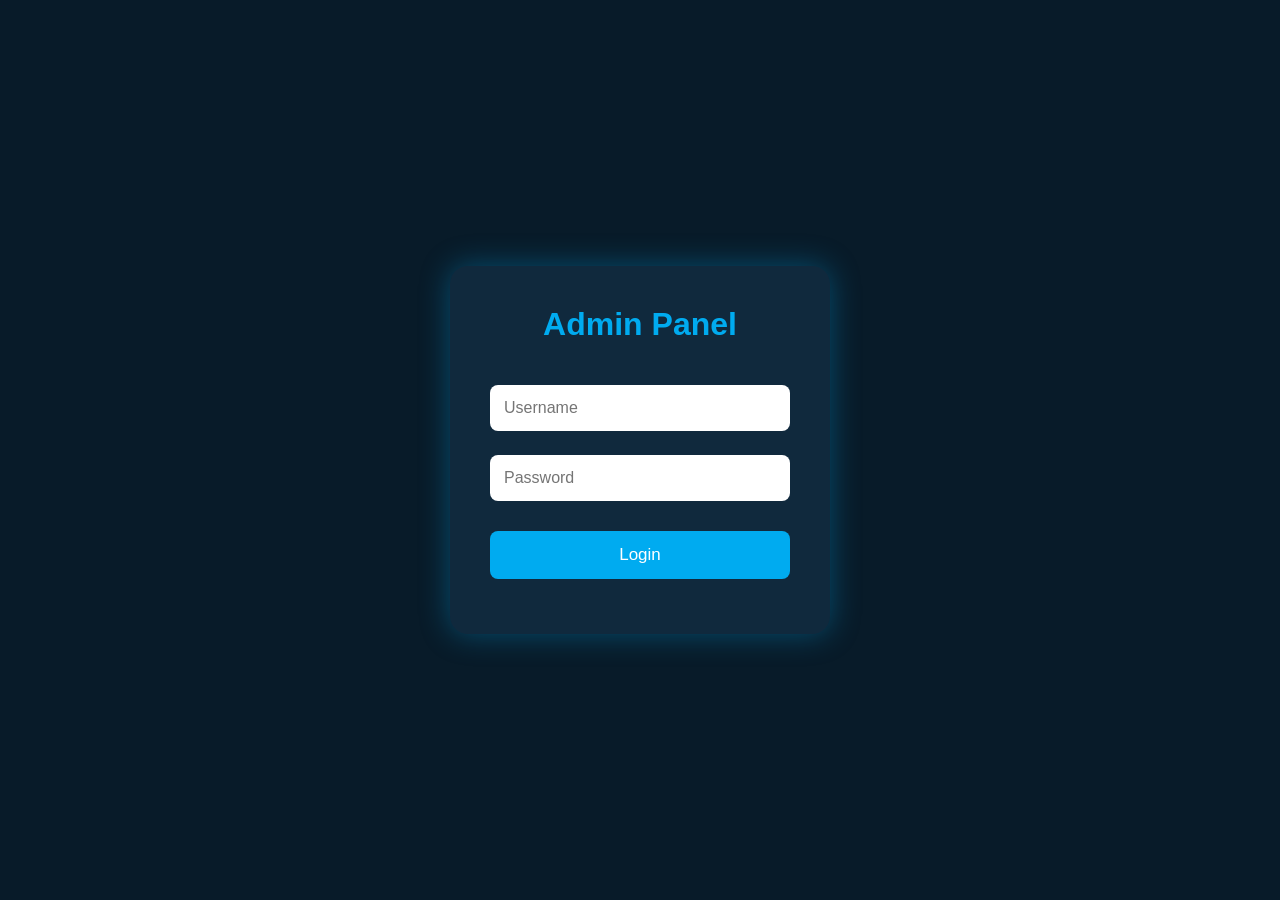
<file: admin/index.html>
<!DOCTYPE html>
<html lang="en">

<head>
    <meta charset="UTF-8">
    <meta name="viewport" content="width=device-width, initial-scale=1.0">
    <title>Admin Login</title>

    <link rel="stylesheet" href="admin.css">
</head>

<body>

    <div class="login-box">

        <h1>Admin Panel</h1>

        <input type="text" id="username" placeholder="Username">

        <input type="password" id="password" placeholder="Password">

        <button id="loginBtn">Login</button>

        <p id="msg"></p>

    </div>

    <script src="login.js"></script>
</body>

</html>
</file>
<file: admin/admin.css>
/* ===========================
   Reset
=========================== */

*{
    margin:0;
    padding:0;
    box-sizing:border-box;
    font-family:Arial, Helvetica, sans-serif;
}

/* ===========================
   Login Page
=========================== */

body{
    background:#081b29;
    color:#fff;
}

.login-box{
    width:380px;
    background:#10293d;
    padding:40px;
    border-radius:18px;
    text-align:center;
    box-shadow:0 0 30px rgba(0,171,240,.35);

    position:absolute;
    top:50%;
    left:50%;
    transform:translate(-50%,-50%);
}

.login-box h1{
    color:#00abf0;
    margin-bottom:30px;
}

.login-box input{

    width:100%;
    padding:14px;
    margin:12px 0;
    border:none;
    outline:none;
    border-radius:8px;
    font-size:16px;

}

.login-box button{

    width:100%;
    padding:14px;
    margin-top:18px;
    border:none;
    border-radius:8px;
    cursor:pointer;
    background:#00abf0;
    color:white;
    font-size:17px;
    transition:.3s;

}

.login-box button:hover{

    background:#0095d9;

}

#msg{

    color:#ff5555;
    margin-top:15px;

}

/* ===========================
   Dashboard
=========================== */

.admin-container{

    display:flex;
    width:100%;
    min-height:100vh;

}

.sidebar{

    width:260px;
    background:#081b29;
    padding:30px;
    color:white;

}

.sidebar h2{

    color:#00abf0;
    margin-bottom:40px;

}

.sidebar ul{

    list-style:none;

}

.sidebar li{

    padding:15px;
    margin:10px 0;
    background:#10293d;
    border-radius:10px;
    cursor:pointer;
    transition:.3s;

}

.sidebar li:hover{

    background:#00abf0;

}

.content{

    flex:1;
    background:#0d2436;
    padding:40px;
    color:white;

}

.content h1{

    color:#00abf0;
    margin-bottom:15px;

}

/* ===========================
   Dashboard Cards
=========================== */

.dashboard-cards{

    display:grid;
    grid-template-columns:repeat(auto-fit,minmax(220px,1fr));
    gap:25px;
    margin-top:40px;

}

.dash-card{

    background:#10293d;
    padding:35px;
    border-radius:18px;
    text-align:center;
    transition:.35s;
    box-shadow:0 0 20px rgba(0,171,240,.2);

}

.dash-card:hover{

    transform:translateY(-8px);
    box-shadow:0 0 35px rgba(0,171,240,.4);

}

.dash-card h2{

    font-size:42px;
    color:#00abf0;
    margin-bottom:15px;

}

.dash-card p{

    color:#ddd;
    font-size:18px;

}
/* ===========================
   News Panel
=========================== */

#newsPanel input,
#newsPanel textarea,
#galleryPanel input {

    width:100%;
    padding:15px;
    margin:15px 0;
    border:none;
    outline:none;
    border-radius:10px;
    font-size:16px;
    background:#16344d;
    color:#fff;

}

#newsPanel textarea{

    min-height:180px;
    resize:vertical;

}

#newsPanel input::placeholder,
#newsPanel textarea::placeholder{

    color:#bfc9d4;

}

#newsPanel button,
#galleryPanel button{

    background:#00abf0;
    color:white;
    border:none;
    padding:14px 28px;
    border-radius:8px;
    cursor:pointer;
    font-size:17px;
    transition:.3s;

}

#newsPanel button:hover,
#galleryPanel button:hover{

    background:#008fd0;

}


/* ===========================
   Published News
=========================== */

#newsList{

    margin-top:30px;
    display:flex;
    flex-direction:column;
    gap:18px;

}

.news-item{

    display:flex;
    justify-content:space-between;
    align-items:center;
    background:#16344d;
    padding:18px;
    border-radius:12px;
    box-shadow:0 0 10px rgba(0,171,240,.12);

}

.news-item h3{

    color:#fff;
    margin-bottom:6px;

}

.news-item small{

    color:#aaa;

}

.news-actions{

    display:flex;
    gap:10px;

}

.news-actions button{

    border:none;
    padding:10px 18px;
    border-radius:8px;
    cursor:pointer;
    font-size:14px;
    transition:.3s;

}

.edit-btn{

    background:#ffaa00;
    color:white;

}

.edit-btn:hover{

    background:#e09100;

}

.delete-btn{

    background:#ff4444;
    color:white;

}

.delete-btn:hover{

    background:#d90000;

}


/* ===========================
   Gallery
=========================== */

#galleryList{

    display:grid;
    grid-template-columns:repeat(auto-fill,minmax(180px,1fr));
    gap:20px;
    margin-top:30px;

}

.gallery-card{

    background:#16344d;
    border-radius:12px;
    overflow:hidden;
    text-align:center;
    padding:10px;

}

.gallery-card img{

    width:100%;
    height:180px;
    object-fit:cover;
    border-radius:10px;

}

.gallery-card button{

    width:100%;
    margin-top:10px;
    background:#ff4444;
    color:white;
    border:none;
    padding:10px;
    border-radius:8px;
    cursor:pointer;

}

.gallery-card button:hover{

    background:#d90000;

}


/* ===========================
   Responsive
=========================== */

@media(max-width:900px){

    .admin-container{

        flex-direction:column;

    }

    .sidebar{

        width:100%;
        padding:20px;

    }

    .sidebar ul{

        display:flex;
        flex-wrap:wrap;
        gap:10px;

    }

    .sidebar li{

        flex:1;
        text-align:center;

    }

    .content{

        padding:20px;

    }

    .dashboard-cards{

        grid-template-columns:1fr;

    }

    .news-item{

        flex-direction:column;
        gap:15px;
        align-items:flex-start;

    }

}
/* ===========================
   Homepage Stats Panel
=========================== */

.stats-form{
    display:grid;
    grid-template-columns:repeat(2,1fr);
    gap:20px;
    margin:30px 0;
}

.stats-box{
    display:flex;
    flex-direction:column;
}

.stats-box label{
    color:#ffffff;
    font-size:15px;
    font-weight:600;
    margin-bottom:8px;
}

.stats-box input{
    width:100%;
    height:52px;
    padding:0 16px;
    border:none;
    outline:none;
    border-radius:14px;
    background:#1d2a3d;
    color:#fff;
    font-size:18px;
    transition:.3s;
}

.stats-box input:focus{
    border:2px solid #00bfff;
    box-shadow:0 0 15px rgba(0,191,255,.4);
}

#statsPanel{
    max-width:700px;
    background:#111a2e;
    padding:35px;
    border-radius:22px;
    box-shadow:0 10px 35px rgba(0,0,0,.35);
}

#statsPanel h1{
    text-align:center;
    color:#00bfff;
    margin-bottom:25px;
    font-size:42px;
}

#statsPanel button{
    width:100%;
    height:55px;
    border:none;
    border-radius:14px;
    background:#00bfff;
    color:#fff;
    font-size:20px;
    font-weight:700;
    cursor:pointer;
    transition:.3s;
    margin-top:10px;
}

#statsPanel button:hover{
    background:#0099e6;
    transform:translateY(-2px);
    box-shadow:0 10px 20px rgba(0,191,255,.35);
}

/* Mobile */

@media(max-width:768px){

#statsPanel{
    padding:20px;
    border-radius:16px;
}

#statsPanel h1{
    font-size:28px;
}

.stats-form{
    grid-template-columns:1fr;
    gap:16px;
}

.stats-box input{
    height:48px;
    font-size:16px;
}

#statsPanel button{
    height:50px;
    font-size:17px;
}

}

.match-form {
    max-width: 700px;
    display: grid;
    grid-template-columns: 1fr 1fr;
    gap: 15px;
}

.match-form input,
.match-form textarea {
    width: 100%;
    box-sizing: border-box;
    padding: 13px;
    background: #10293d;
    color: white;
    border: 1px solid #24465f;
    border-radius: 10px;
}

.match-form textarea {
    grid-column: 1 / -1;
    min-height: 100px;
}

.match-form button {
    grid-column: 1 / -1;
    padding: 13px;
    border: none;
    border-radius: 10px;
    background: #00abf0;
    color: white;
    font-weight: bold;
    cursor: pointer;
}

/* ==========================================
   MATCH MANAGEMENT
========================================== */

.match-form {
    max-width: 720px;
    display: grid;
    grid-template-columns: 1fr 1fr;
    gap: 15px;
    margin-top: 20px;
}

.match-form input,
.match-form textarea {
    width: 100%;
    box-sizing: border-box;
    padding: 14px 16px;
    border-radius: 12px;
    border: 1px solid rgba(0, 171, 240, 0.25);
    background: #102b40;
    color: #fff;
    font-size: 15px;
    outline: none;
}

.match-form input:focus,
.match-form textarea:focus {
    border-color: #00abf0;
    box-shadow: 0 0 0 3px rgba(0, 171, 240, 0.10);
}

.match-form textarea {
    grid-column: 1 / -1;
    min-height: 110px;
    resize: vertical;
}

.match-form button {
    grid-column: 1 / -1;
    border: none;
    border-radius: 12px;
    padding: 14px;
    background: linear-gradient(135deg, #00abf0, #008fd0);
    color: white;
    font-size: 16px;
    font-weight: 700;
    cursor: pointer;
    transition: .3s;
}

.match-form button:hover {
    transform: translateY(-2px);
    box-shadow: 0 10px 25px rgba(0, 171, 240, .25);
}


/* ==========================================
   ADDED MATCHES
========================================== */

#matchesList {
    margin-top: 20px;

    display: grid;
    grid-template-columns: repeat(auto-fit, minmax(280px, 1fr));
    gap: 18px;

    max-width: 1000px;
}

.admin-match-card {
    background: linear-gradient(
        145deg,
        #102b40,
        #0b2234
    );

    border: 1px solid rgba(0, 171, 240, .18);

    border-radius: 18px;

    padding: 22px;

    box-shadow: 0 10px 30px rgba(0,0,0,.20);

    transition: .3s;
}

.admin-match-card:hover {
    transform: translateY(-4px);

    border-color: rgba(0,171,240,.45);

    box-shadow:
        0 15px 35px rgba(0,0,0,.30),
        0 0 20px rgba(0,171,240,.10);
}

.admin-match-card h3 {
    margin: 0 0 15px;

    color: #00abf0;

    font-size: 21px;
}

.admin-match-card p {
    margin: 8px 0;

    color: #d6e0e7;

    font-size: 14px;

    line-height: 1.5;
}

.admin-match-card strong {
    color: #fff;

    font-size: 16px;
}


/* DELETE BUTTON */

.admin-match-card button {
    margin-top: 15px;

    padding: 9px 15px;

    border: none;

    border-radius: 9px;

    background: #e53935;

    color: #fff;

    font-size: 13px;

    font-weight: 600;

    cursor: pointer;

    transition: .25s;
}

.admin-match-card button:hover {
    background: #ff4b47;

    transform: translateY(-2px);

    box-shadow: 0 6px 15px rgba(229,57,53,.25);
}


/* ==========================================
   MOBILE
========================================== */

@media (max-width: 700px) {

    .match-form {
        grid-template-columns: 1fr;
    }

    .match-form textarea,
    .match-form button {
        grid-column: auto;
    }

    #matchesList {
        grid-template-columns: 1fr;
    }

    .admin-match-card {
        padding: 18px;
    }

}

/* ==========================================
   ADMIN - RECORDS MANAGEMENT
========================================== */

#recordsPanel {
    max-width: 1000px;
}

#recordsPanel > h1 {
    color: #fff;
    font-size: 30px;
    margin-bottom: 25px;
}


/* ==========================================
   RECORD FORM
========================================== */

.record-form {
    max-width: 700px;

    display: grid;
    grid-template-columns: 1fr 1fr;

    gap: 15px;

    margin-top: 20px;
}

.record-form input,
.record-form textarea {
    width: 100%;
    box-sizing: border-box;

    padding: 14px 16px;

    background: #102b40;

    color: #fff;

    border: 1px solid rgba(0,171,240,.22);

    border-radius: 11px;

    outline: none;

    font-size: 14px;
}

.record-form input::placeholder,
.record-form textarea::placeholder {
    color: #8498a7;
}

.record-form input:focus,
.record-form textarea:focus {
    border-color: #00abf0;

    box-shadow:
        0 0 0 3px rgba(0,171,240,.10);
}

.record-form textarea {
    grid-column: 1 / -1;

    min-height: 110px;

    resize: vertical;
}


/* ==========================================
   ADD BUTTON
========================================== */

.record-form button {
    grid-column: 1 / -1;

    padding: 13px 20px;

    border: none;

    border-radius: 11px;

    background: linear-gradient(
        135deg,
        #00abf0,
        #008fd0
    );

    color: #fff;

    font-size: 15px;

    font-weight: 700;

    cursor: pointer;

    transition: .3s;
}

.record-form button:hover {
    transform: translateY(-2px);

    box-shadow:
        0 8px 20px rgba(0,171,240,.25);
}


/* ==========================================
   ADDED RECORDS
========================================== */

#recordsList {
    margin-top: 20px;

    display: grid;

    grid-template-columns:
        repeat(auto-fit, minmax(260px, 1fr));

    gap: 18px;

    max-width: 1000px;
}


/* ==========================================
   RECORD CARD
========================================== */

.admin-record-card {
    background: linear-gradient(
        145deg,
        #102f47,
        #0b2234
    );

    border: 1px solid rgba(0,171,240,.17);

    border-radius: 17px;

    padding: 20px;

    box-shadow:
        0 10px 28px rgba(0,0,0,.20);

    transition: .3s;
}

.admin-record-card:hover {
    transform: translateY(-4px);

    border-color: rgba(0,171,240,.4);

    box-shadow:
        0 15px 35px rgba(0,0,0,.28);
}


/* TITLE */

.admin-record-card h3 {
    margin: 0 0 10px;

    color: #fff;

    font-size: 18px;

    line-height: 1.4;
}


/* VALUE */

.admin-record-card h2 {
    margin: 0 0 10px;

    color: #00abf0;

    font-size: 27px;

    font-weight: 800;
}


/* DESCRIPTION */

.admin-record-card p {
    margin: 0;

    color: #b9c7d1;

    font-size: 13px;

    line-height: 1.6;
}


/* ==========================================
   DELETE BUTTON
========================================== */

.admin-record-card button {
    margin-top: 16px;

    padding: 8px 14px;

    border: none;

    border-radius: 8px;

    background: #e53935;

    color: #fff;

    font-size: 13px;

    font-weight: 600;

    cursor: pointer;

    transition: .25s;
}

.admin-record-card button:hover {
    background: #ff4b47;

    transform: translateY(-2px);

    box-shadow:
        0 5px 14px rgba(229,57,53,.25);
}


/* ==========================================
   MOBILE
========================================== */

@media (max-width: 700px) {

    #recordsPanel > h1 {
        font-size: 25px;
    }

    .record-form {
        grid-template-columns: 1fr;
    }

    .record-form textarea,
    .record-form button {
        grid-column: auto;
    }

    #recordsList {
        grid-template-columns: 1fr;
    }

    .admin-record-card {
        padding: 17px;
    }

}

/* ==========================================
   PREMIUM DASHBOARD OVERVIEW
========================================== */

#dashboardContent {
    width: 100%;
    max-width: 1200px;
}

#dashboardContent > h1 {
    margin-bottom: 8px;
    color: #fff;
    font-size: 30px;
}

#dashboardContent > p {
    margin-bottom: 28px;
    color: #9fb0bc;
    font-size: 14px;
}


/* ==========================================
   DASHBOARD CARDS
========================================== */

.dashboard-cards {
    display: grid;

    grid-template-columns:
        repeat(4, minmax(0, 1fr));

    gap: 18px;

    margin-bottom: 30px;
}

.dash-card {
    position: relative;

    padding: 22px;

    background: linear-gradient(
        145deg,
        #102f47,
        #0a2030
    );

    border: 1px solid rgba(0,171,240,.16);

    border-radius: 16px;

    overflow: hidden;

    box-shadow:
        0 8px 25px rgba(0,0,0,.18);

    transition: .3s ease;
}

.dash-card::after {
    content: "";

    position: absolute;

    width: 90px;
    height: 90px;

    right: -35px;
    top: -35px;

    border-radius: 50%;

    background: rgba(0,171,240,.07);
}

.dash-card:hover {
    transform: translateY(-5px);

    border-color: rgba(0,171,240,.4);

    box-shadow:
        0 14px 30px rgba(0,0,0,.28),
        0 0 18px rgba(0,171,240,.08);
}

.dash-card h2 {
    position: relative;
    z-index: 1;

    margin: 0 0 7px;

    color: #00abf0;

    font-size: 30px;

    font-weight: 800;
}

.dash-card p {
    position: relative;
    z-index: 1;

    margin: 0;

    color: #c7d3da;

    font-size: 13px;
}


/* ==========================================
   RECENT ACTIVITY
========================================== */

.recent-activity {
    max-width: 850px;

    padding: 24px;

    background: linear-gradient(
        145deg,
        #0e293d,
        #091c2b
    );

    border: 1px solid rgba(0,171,240,.14);

    border-radius: 17px;

    box-shadow:
        0 10px 30px rgba(0,0,0,.18);
}

.recent-activity h2 {
    margin: 0 0 18px;

    color: #fff;

    font-size: 21px;
}


/* ==========================================
   ACTIVITY ITEM
========================================== */

.activity-item {
    display: flex;

    align-items: center;

    gap: 12px;

    padding: 13px 14px;

    margin-bottom: 9px;

    background: rgba(255,255,255,.035);

    border: 1px solid rgba(255,255,255,.05);

    border-radius: 10px;

    color: #d5e0e6;

    font-size: 14px;

    transition: .25s ease;
}

.activity-item:last-child {
    margin-bottom: 0;
}

.activity-item:hover {
    background: rgba(0,171,240,.08);

    border-color: rgba(0,171,240,.18);

    transform: translateX(4px);
}

.activity-item span {
    color: #c6d3db;
}


/* ==========================================
   TABLET
========================================== */

@media (max-width: 900px) {

    .dashboard-cards {
        grid-template-columns:
            repeat(2, 1fr);
    }

}


/* ==========================================
   MOBILE
========================================== */

@media (max-width: 600px) {

    #dashboardContent > h1 {
        font-size: 25px;
    }

    #dashboardContent > p {
        font-size: 13px;

        line-height: 1.6;

        margin-bottom: 20px;
    }

    .dashboard-cards {
        grid-template-columns:
            repeat(2, 1fr);

        gap: 12px;

        margin-bottom: 22px;
    }

    .dash-card {
        padding: 17px;

        border-radius: 13px;
    }

    .dash-card h2 {
        font-size: 24px;
    }

    .dash-card p {
        font-size: 11px;
    }

    .recent-activity {
        padding: 17px;

        border-radius: 14px;
    }

    .recent-activity h2 {
        font-size: 18px;

        margin-bottom: 13px;
    }

    .activity-item {
        padding: 11px;

        font-size: 12px;

        gap: 9px;
    }

}


/* ==========================================
   SMALL PHONE
========================================== */

@media (max-width: 380px) {

    .dashboard-cards {
        gap: 9px;
    }

    .dash-card {
        padding: 14px;
    }

    .dash-card h2 {
        font-size: 21px;
    }

    .dash-card p {
        font-size: 10px;
    }

}



/* ======================================
   WEBSITE SETTINGS
====================================== */

.settings-subtitle {
    color: #9fb0bc;
    margin-bottom: 25px;
}

.settings-form {
    max-width: 700px;
    padding: 25px;
    background: #102f47;
    border: 1px solid rgba(0, 168, 255, 0.20);
    border-radius: 16px;
}

.setting-box {
    margin-bottom: 22px;
}

.setting-box label {
    display: block;
    margin-bottom: 8px;
    color: #ffffff;
    font-weight: 600;
}

.setting-box input {
    width: 100%;
    box-sizing: border-box;
    padding: 13px 15px;
    border: 1px solid #28516a;
    border-radius: 8px;
    background: #081b29;
    color: #ffffff;
    font-size: 15px;
    outline: none;
}

.setting-box input:focus {
    border-color: #00a8ff;
    box-shadow: 0 0 0 2px rgba(0, 168, 255, 0.12);
}

.settings-form button {
    padding: 12px 22px;
    border: none;
    border-radius: 8px;
    background: #00a8ff;
    color: #ffffff;
    font-size: 15px;
    font-weight: 600;
    cursor: pointer;
    transition: 0.3s ease;
}

.settings-form button:hover {
    background: #008fd4;
    transform: translateY(-1px);
}

#settingsStatus {
    margin-top: 15px;
    font-weight: 600;
}

@media (max-width: 600px) {

    .settings-form {
        padding: 18px;
    }

    .setting-box input {
        font-size: 14px;
    }

    .settings-form button {
        width: 100%;
    }

}
</file>
